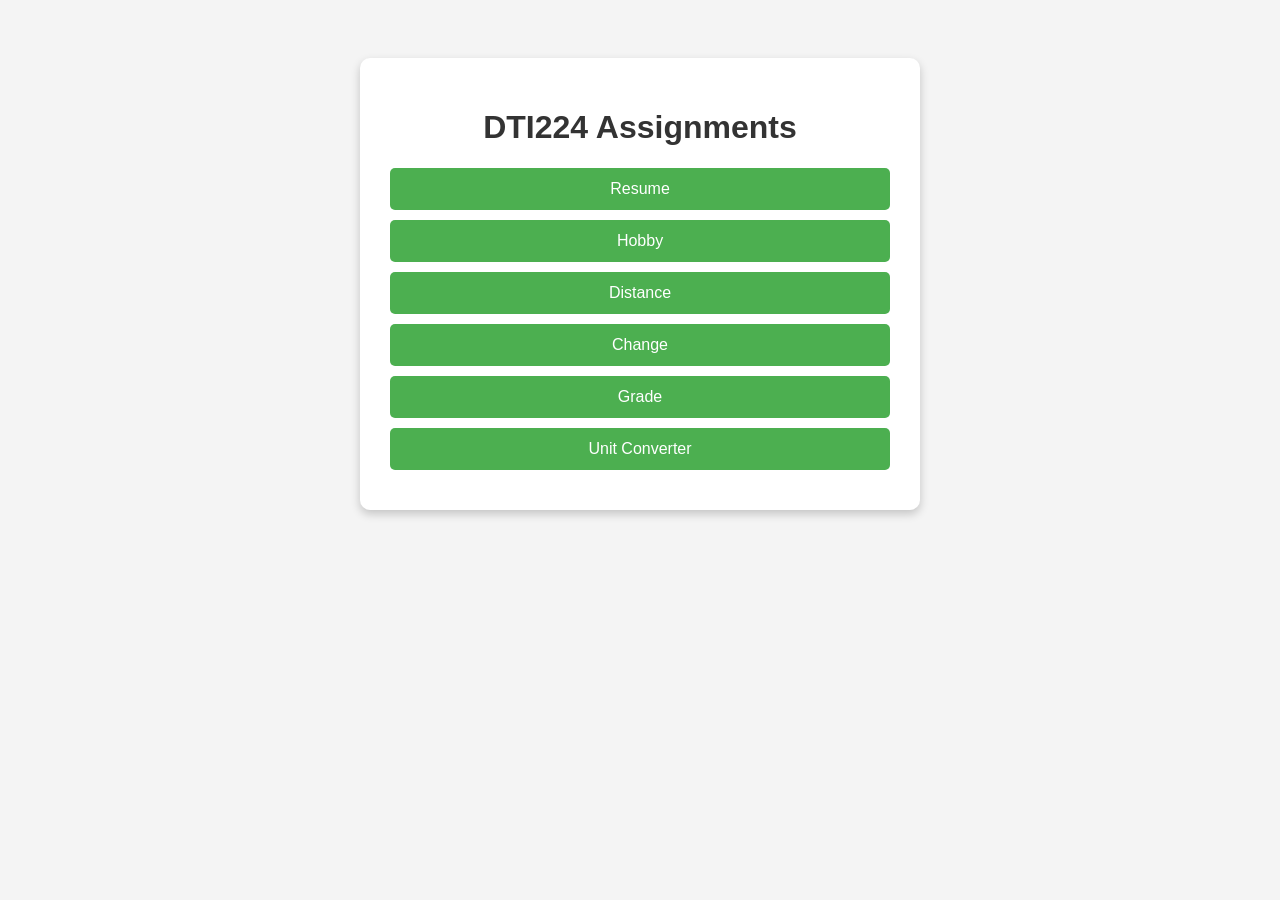
<file: index.html>
<!DOCTYPE html>
<html lang="en">
<head>
    <meta charset="UTF-8">
    <meta name="viewport" content="width=device-width, initial-scale=1.0">
     <title>DTI224 Assigment</title>

    <style>
        body {
            font-family: Arial, sans-serif;
            background: #f4f4f4;
            text-align: center;
            padding: 50px;
        }

        .box {
            background: white;
            max-width: 500px;
            margin: auto;
            padding: 30px;
            border-radius: 10px;
            box-shadow: 0 4px 10px rgba(0,0,0,0.2);
        }

        h1 {
            color: #333;
        }

        a {
            display: block;
            background: #4CAF50;
            color: white;
            text-decoration: none;
            padding: 12px;
            margin: 10px 0;
            border-radius: 5px;
        }

        a:hover {
            background: #45a049;
        }
    </style>
</head>
 
<body>

    <div class="box">

        <h1>DTI224 Assignments</h1>

        <a href="resume.html">Resume</a>

        <a href="Hobby.html">Hobby</a>

        <a href="distance.html">Distance</a>
        
        <a href="change.html">Change</a>

        <a href="grade.html">Grade</a>
        
       <a href="unit_converter.html">Unit Converter</a>

    </div>

</body>
</html>
</file>
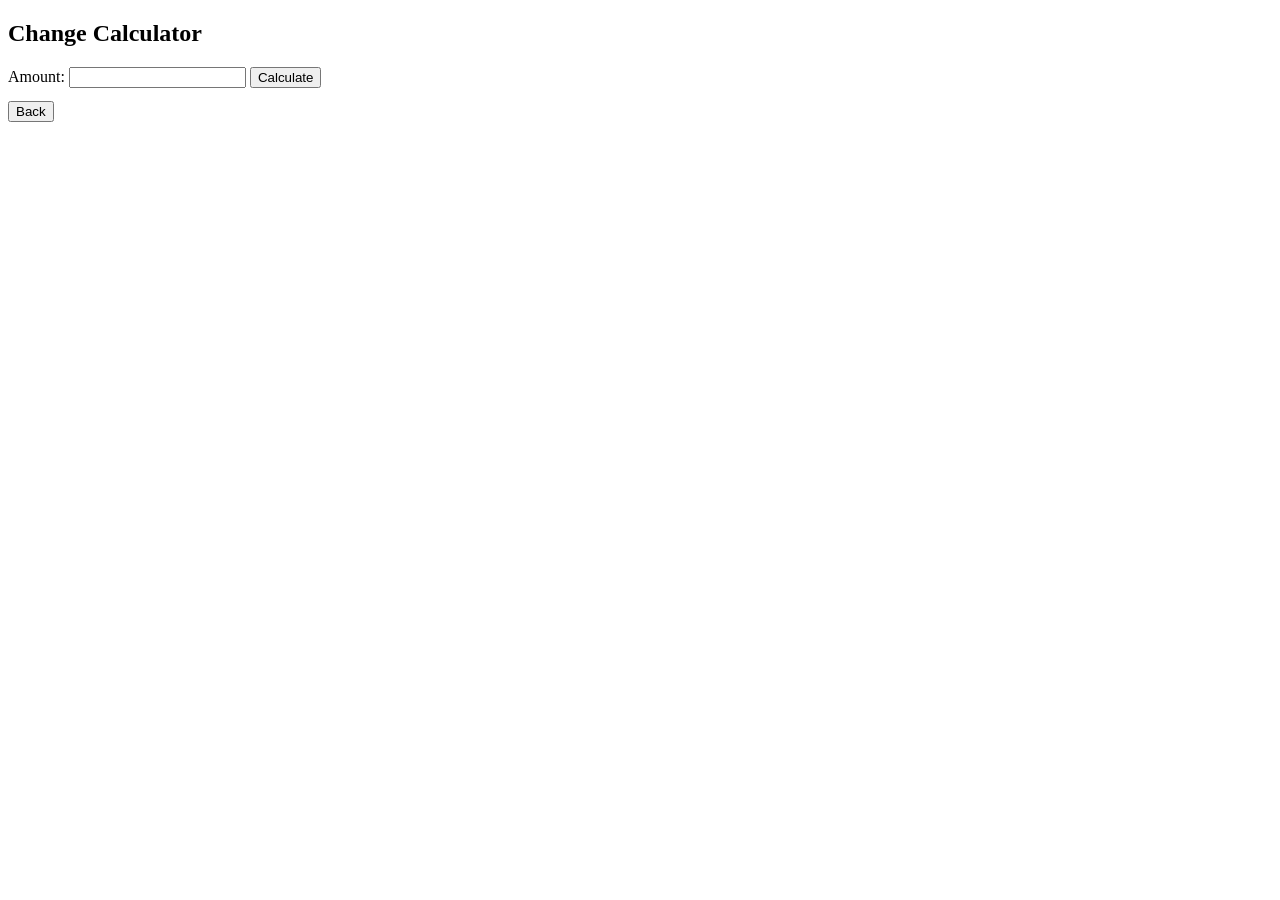
<file: change.html>
<!DOCTYPE html>
<html>
<head>
    <title>Change Calculator</title>
</head>
<body>

<h2>Change Calculator</h2>

Amount:
<input type="number" id="amount">
<button onclick="calculate()">Calculate</button>

<pre id="result"></pre>

<script>
function calculate() {
    let amount = parseInt(document.getElementById("amount").value);
if (isNaN(amount) || amount < 0) {
    alert("Please enter a valid amount.");
    return;
}

    let money = [1000, 500, 100, 50, 20, 10, 5, 2, 1];
    let result = "";

    for (let i = 0; i < money.length; i++) {
        let count = Math.floor(amount / money[i]);
        amount %= money[i];
        result += money[i] + " = " + count + "\n";
    }

    document.getElementById("result").textContent = result;
}
</script>
<button onclick="history.back()">Back</button>
</body>
</html>
</file>
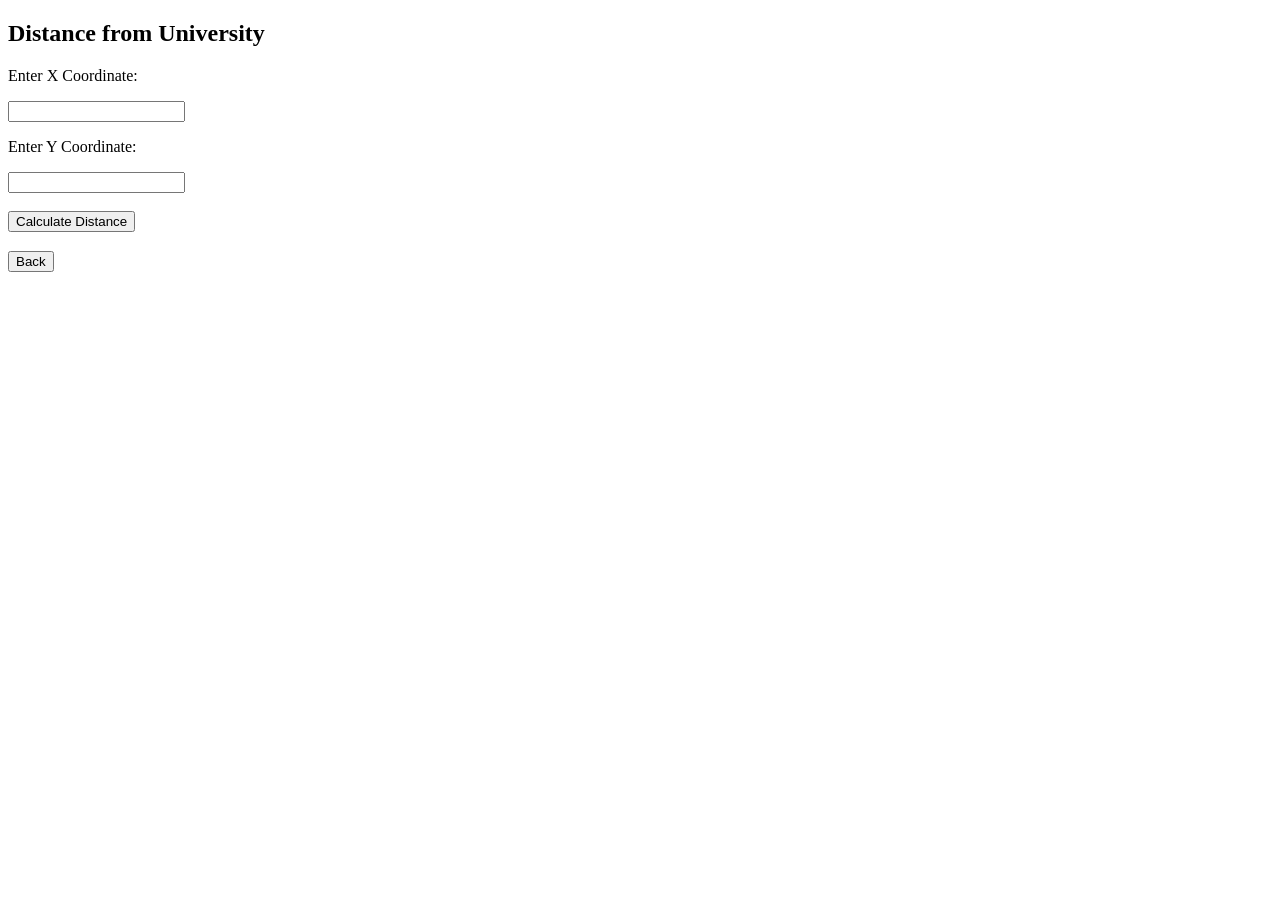
<file: distance.html>
<!DOCTYPE html>
<html>
<head>
    <title>Distance from University</title>
</head>
<body>

<h2>Distance from University</h2>

<p>Enter X Coordinate:</p>
<input type="number" id="x">

<p>Enter Y Coordinate:</p>
<input type="number" id="y">

<br><br>

<button onclick="calculateDistance()">Calculate Distance</button>

<h3 id="result"></h3>

<script>
function calculateDistance() {

    let x = parseFloat(document.getElementById("x").value);
    let y = parseFloat(document.getElementById("y").value);

    if (isNaN(x) || isNaN(y)) {
        alert("Please enter valid coordinates.");
        return;
    }

    let distance = Math.sqrt((x * x) + (y * y));

    document.getElementById("result").innerHTML =
        "Distance = " + distance.toFixed(2);
}
</script>

<button onclick="history.back()">Back</button>

</body>
</html>
</file>
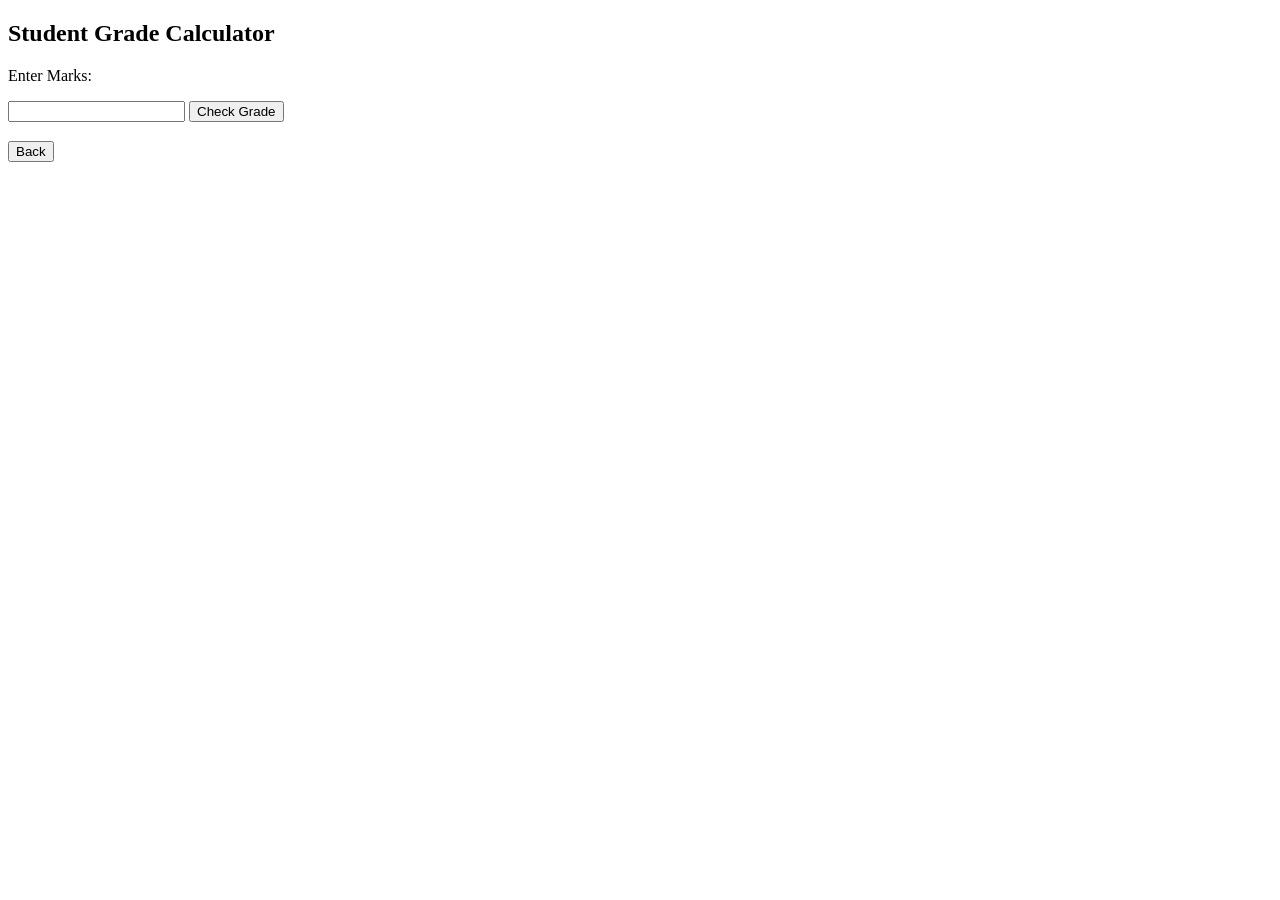
<file: grade.html>
<!DOCTYPE html>
<html>
<head>
    <title>Grade Calculator</title>
</head>
<body>

<h2>Student Grade Calculator</h2>

<p>Enter Marks:</p>

<input type="number" id="marks">
<button onclick="checkGrade()">Check Grade</button>

<h3 id="result"></h3>

<script>
function checkGrade() {
    let marks = document.getElementById("marks").value;
if (isNaN(marks) || marks < 0 || marks > 100) {
    alert("Please enter marks between 0 and 100.");
    return;
}
    let grade = "";

    if (marks >= 80 && marks <= 100) {
        grade = "A";
    } else if (marks >= 70) {
        grade = "B";
    } else if (marks >= 60) {
        grade = "C";
    } else if (marks >= 50) {
        grade = "D";
    } else if (marks >= 0) {
        grade = "F";
    } else {
        grade = "Invalid Marks";
    }

    document.getElementById("result").innerHTML = "Grade: " + grade;
}
</script>
<button onclick="history.back()">Back</button>
</body>
</html>
</file>
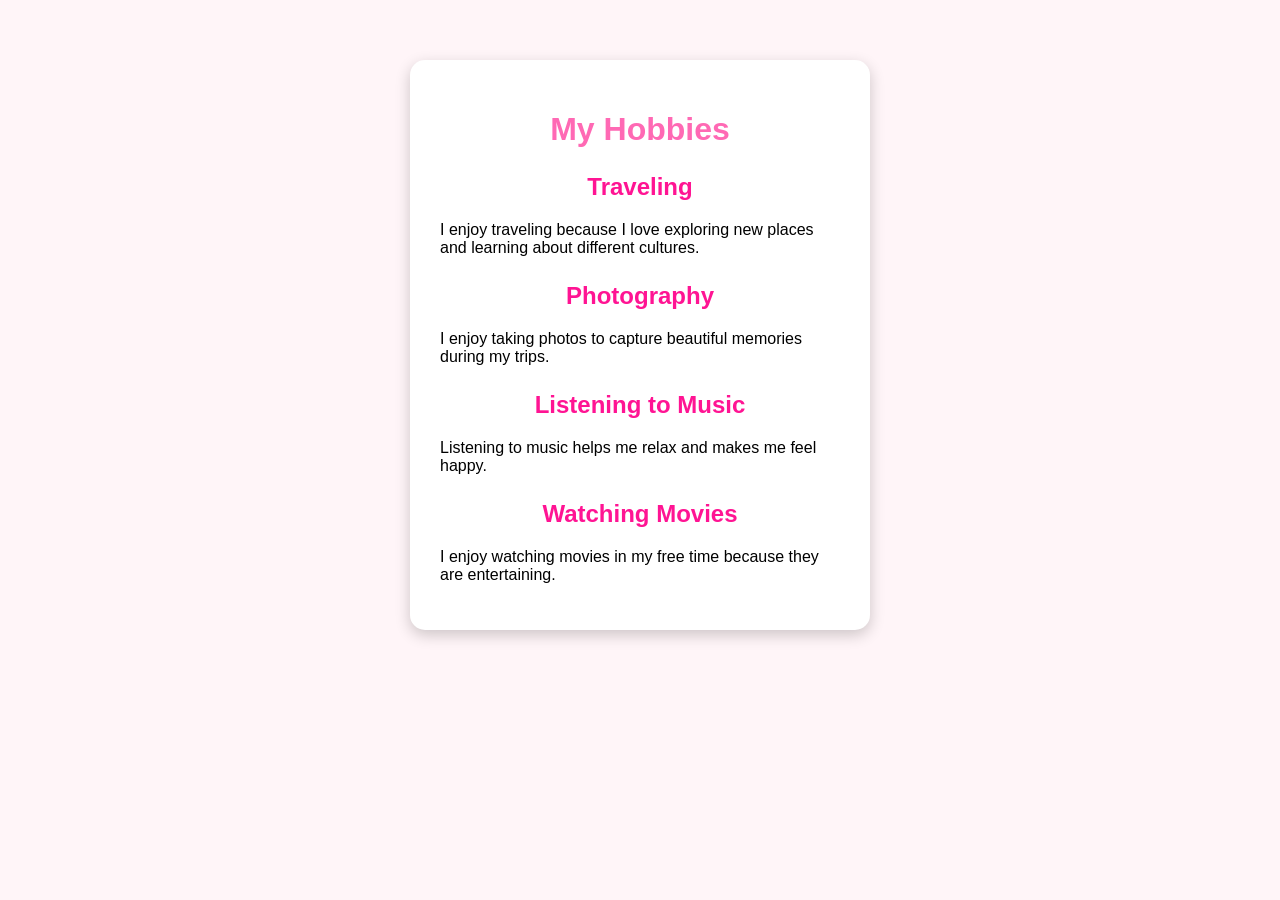
<file: Hobby.html>
<!DOCTYPE html>
<html>
<head>
    <title>My Hobbies</title>
    <link rel="stylesheet" href="style.css">
</head>

<body>

<div class="container">

<h1>My Hobbies</h1>

<h2>Traveling</h2>
<p>I enjoy traveling because I love exploring new places and learning about different cultures.</p>

<h2>Photography</h2>
<p>I enjoy taking photos to capture beautiful memories during my trips.</p>

<h2>Listening to Music</h2>
<p>Listening to music helps me relax and makes me feel happy.</p>

<h2>Watching Movies</h2>
<p>I enjoy watching movies in my free time because they are entertaining.</p>

</div>

</body>
</html>
</file>
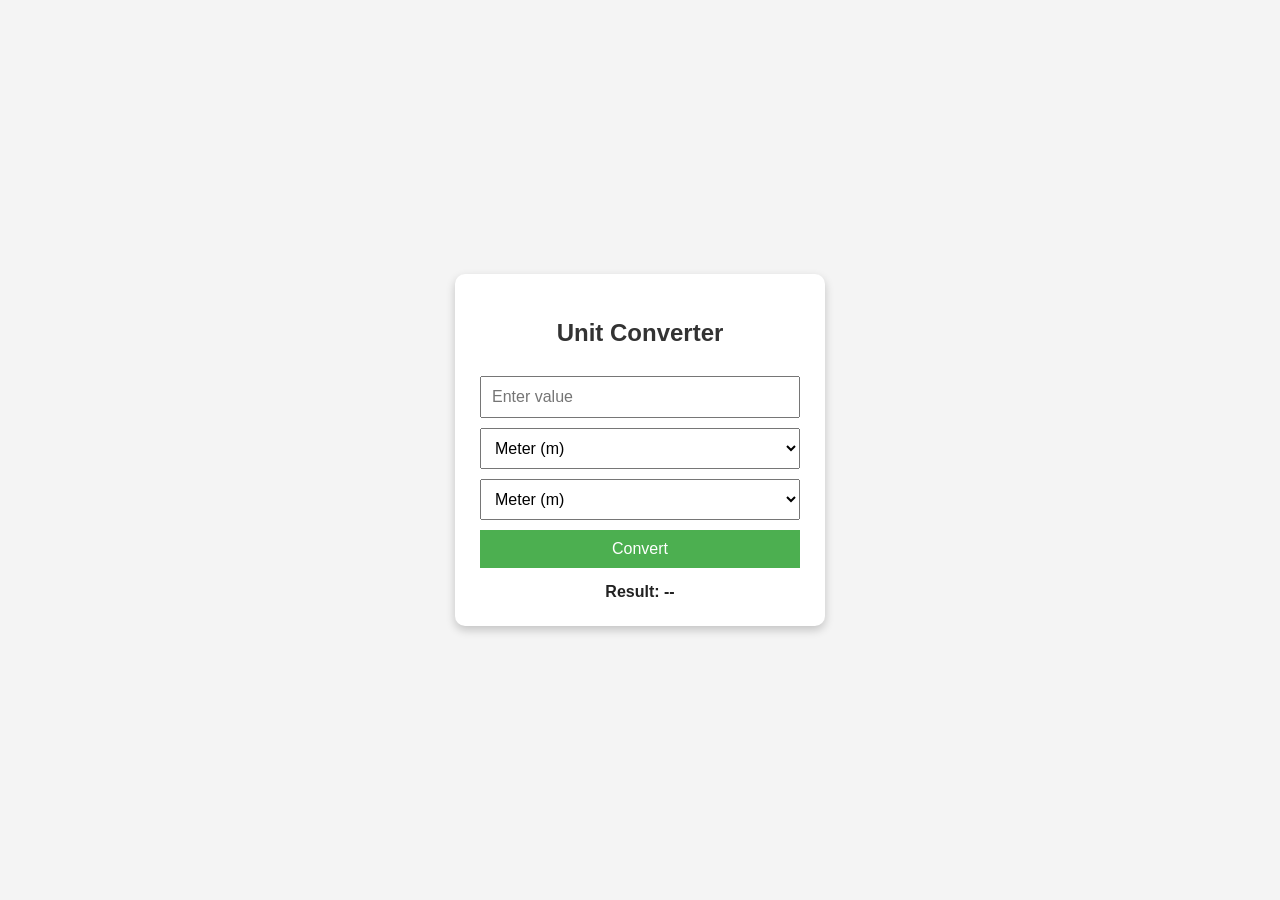
<file: index.hyml.html>
<!DOCTYPE html>
<html lang="en">
<head>
    <meta charset="UTF-8">
    <title>Simple Unit Converter</title>

    <style>
        body {
            font-family: Arial, sans-serif;
            background: #f4f4f4;
            display: flex;
            justify-content: center;
            align-items: center;
            height: 100vh;
            margin: 0;
        }

        .box {
            background: white;
            padding: 25px;
            border-radius: 10px;
            width: 320px;
            box-shadow: 0 4px 10px rgba(0,0,0,0.2);
        }

        h2 {
            text-align: center;
            color: #333;
        }

        input,
        select,
        button {
            width: 100%;
            padding: 10px;
            margin-top: 10px;
            font-size: 16px;
            box-sizing: border-box;
        }

        button {
            background: #4CAF50;
            color: white;
            border: none;
            cursor: pointer;
        }

        button:hover {
            background: #45a049;
        }

        #result {
            margin-top: 15px;
            font-weight: bold;
            text-align: center;
            color: #222;
        }
    </style>
</head>

<body>

<div class="box">
    <h2>Unit Converter</h2>

    <input type="number" id="value" placeholder="Enter value">

    <select id="fromUnit">
        <option value="m">Meter (m)</option>
        <option value="km">Kilometer (km)</option>
        <option value="cm">Centimeter (cm)</option>
        <option value="inch">Inch</option>
        <option value="ft">Foot (ft)</option>
    </select>

    <select id="toUnit">
        <option value="m">Meter (m)</option>
        <option value="km">Kilometer (km)</option>
        <option value="cm">Centimeter (cm)</option>
        <option value="inch">Inch</option>
        <option value="ft">Foot (ft)</option>
    </select>

    <button onclick="convert()">Convert</button>

    <div id="result">Result: --</div>
</div>

<script>
function toMeter(value, unit) {
    switch(unit) {
        case "km":
            return value * 1000;
        case "cm":
            return value / 100;
        case "inch":
            return value * 0.0254;
        case "ft":
            return value * 0.3048;
        default:
            return value;
    }
}

function fromMeter(value, unit) {
    switch(unit) {
        case "km":
            return value / 1000;
        case "cm":
            return value * 100;
        case "inch":
            return value / 0.0254;
        case "ft":
            return value / 0.3048;
        default:
            return value;
    }
}

function convert() {

    let value = parseFloat(document.getElementById("value").value);
    let from = document.getElementById("fromUnit").value;
    let to = document.getElementById("toUnit").value;

    if (isNaN(value)) {
        document.getElementById("result").innerHTML = "Please enter a number!";
        return;
    }

    let meters = toMeter(value, from);
    let result = fromMeter(meters, to);

    document.getElementById("result").innerHTML =
        "Result: " + result.toFixed(2) + " " + to;
}
</script>

</body>
</html>
</file>
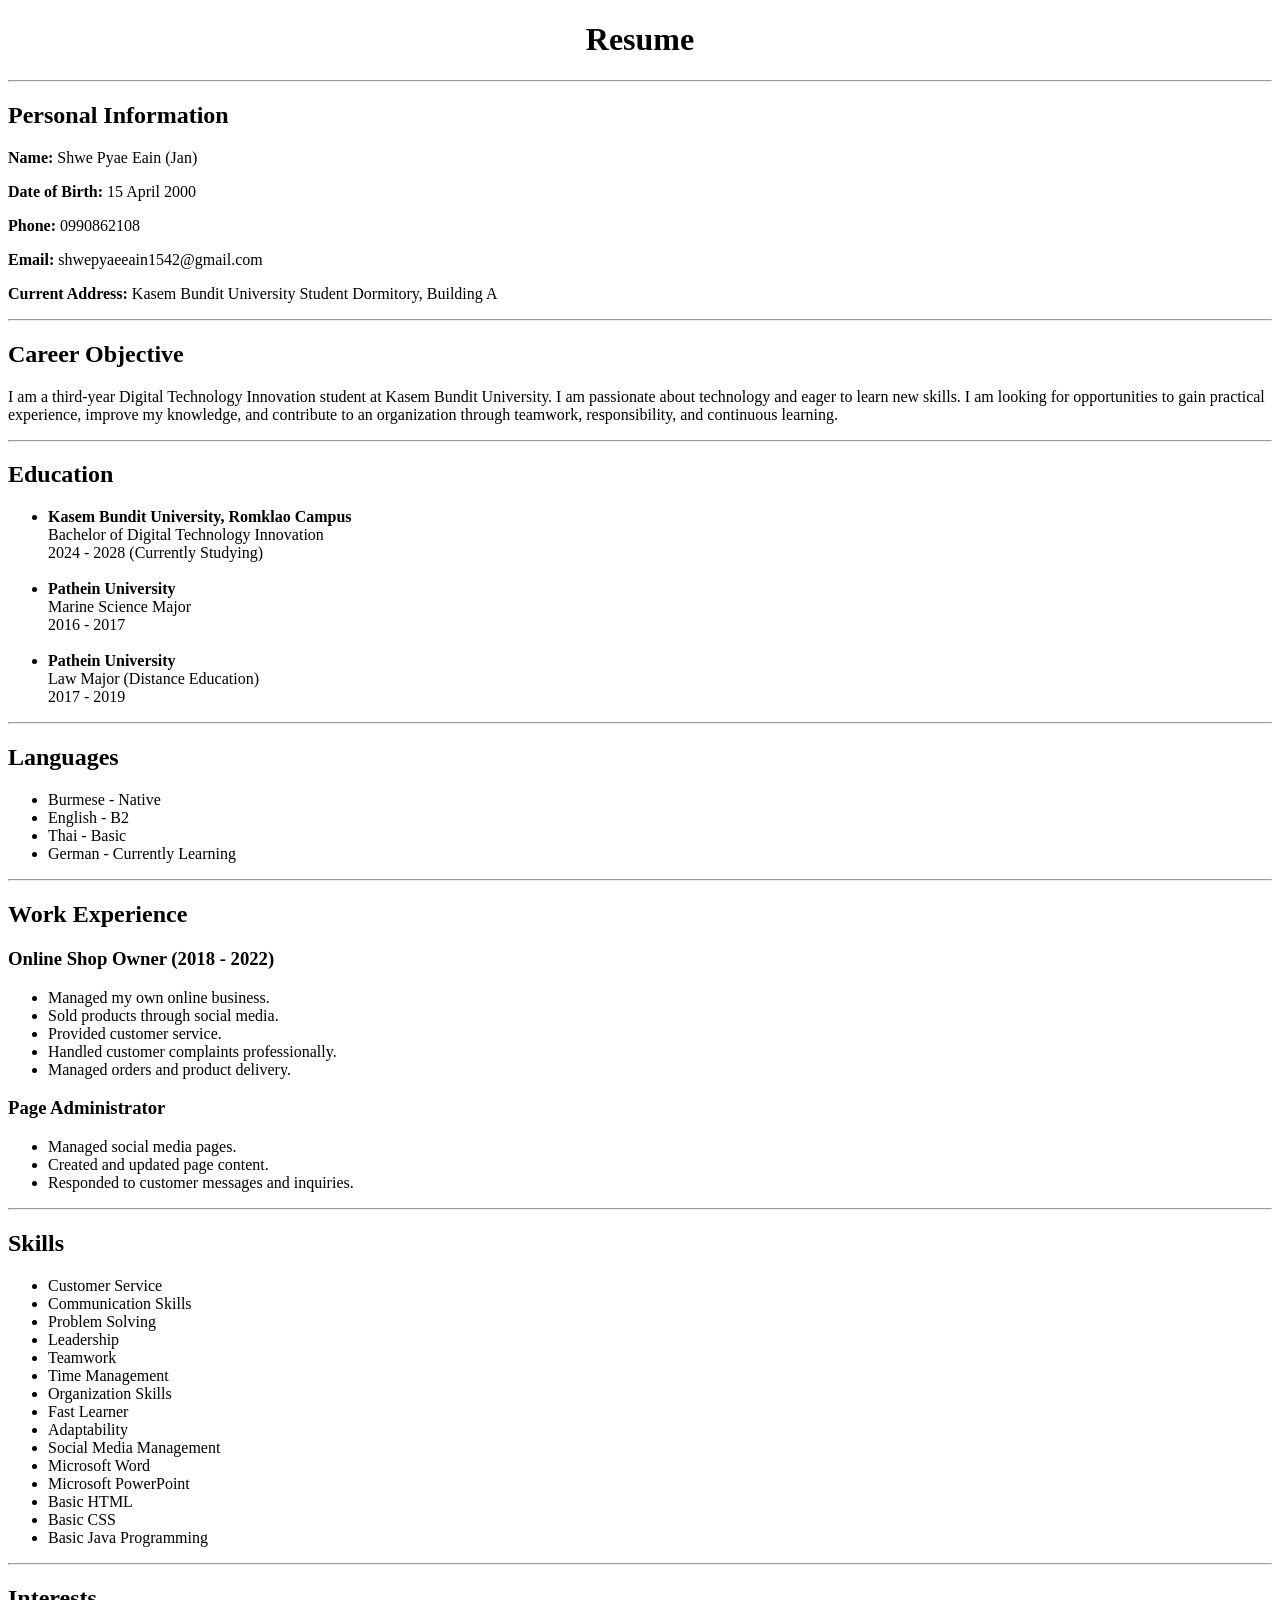
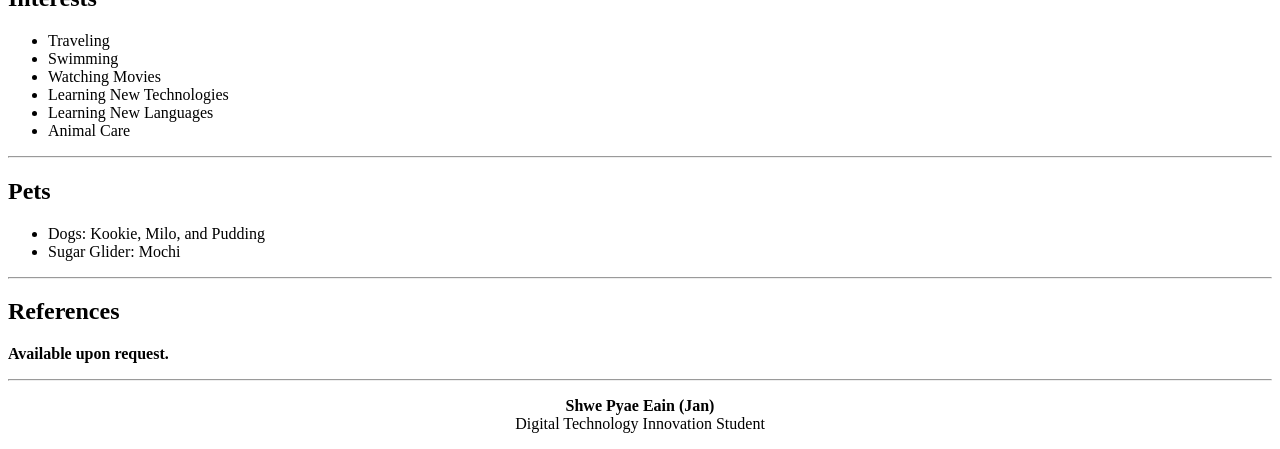
<file: resume.html>
<!DOCTYPE html>
<html>
<head>
    <meta charset="UTF-8">
    <title>Resume - Shwe Pyae Eain (Jan)</title>
</head>

<body>

    <h1 align="center">Resume</h1>
    <hr>

    <h2>Personal Information</h2>
    <p><strong>Name:</strong> Shwe Pyae Eain (Jan)</p>
    <p><strong>Date of Birth:</strong> 15 April 2000</p>
    <p><strong>Phone:</strong> 0990862108</p>
    <p><strong>Email:</strong> shwepyaeeain1542@gmail.com</p>
    <p><strong>Current Address:</strong> Kasem Bundit University Student Dormitory, Building A</p>

    <hr>

    <h2>Career Objective</h2>
    <p>
        I am a third-year Digital Technology Innovation student at Kasem Bundit University.
        I am passionate about technology and eager to learn new skills. I am looking for
        opportunities to gain practical experience, improve my knowledge, and contribute
        to an organization through teamwork, responsibility, and continuous learning.
    </p>

    <hr>

    <h2>Education</h2>

    <ul>
        <li>
            <strong>Kasem Bundit University, Romklao Campus</strong><br>
            Bachelor of Digital Technology Innovation<br>
            2024 - 2028 (Currently Studying)
        </li>

        <br>

        <li>
            <strong>Pathein University</strong><br>
            Marine Science Major<br>
            2016 - 2017
        </li>

        <br>

        <li>
            <strong>Pathein University</strong><br>
            Law Major (Distance Education)<br>
            2017 - 2019
        </li>
    </ul>

    <hr>

    <h2>Languages</h2>

    <ul>
        <li>Burmese - Native</li>
        <li>English - B2</li>
        <li>Thai - Basic</li>
        <li>German - Currently Learning</li>
    </ul>

    <hr>

    <h2>Work Experience</h2>

    <h3>Online Shop Owner (2018 - 2022)</h3>

    <ul>
        <li>Managed my own online business.</li>
        <li>Sold products through social media.</li>
        <li>Provided customer service.</li>
        <li>Handled customer complaints professionally.</li>
        <li>Managed orders and product delivery.</li>
    </ul>

    <h3>Page Administrator</h3>

    <ul>
        <li>Managed social media pages.</li>
        <li>Created and updated page content.</li>
        <li>Responded to customer messages and inquiries.</li>
    </ul>

    <hr>

    <h2>Skills</h2>

    <ul>
        <li>Customer Service</li>
        <li>Communication Skills</li>
        <li>Problem Solving</li>
        <li>Leadership</li>
        <li>Teamwork</li>
        <li>Time Management</li>
        <li>Organization Skills</li>
        <li>Fast Learner</li>
        <li>Adaptability</li>
        <li>Social Media Management</li>
        <li>Microsoft Word</li>
        <li>Microsoft PowerPoint</li>
        <li>Basic HTML</li>
        <li>Basic CSS</li>
        <li>Basic Java Programming</li>
    </ul>

    <hr>

    <h2>Interests</h2>

    <ul>
        <li>Traveling</li>
        <li>Swimming</li>
        <li>Watching Movies</li>
        <li>Learning New Technologies</li>
        <li>Learning New Languages</li>
        <li>Animal Care</li>
    </ul>

    <hr>

    <h2>Pets</h2>

    <ul>
        <li>Dogs: Kookie, Milo, and Pudding</li>
        <li>Sugar Glider: Mochi</li>
    </ul>

    <hr>

    <h2>References</h2>

    <p><strong>Available upon request.</strong></p>

    <hr>

    <p align="center">
        <strong>Shwe Pyae Eain (Jan)</strong><br>
        Digital Technology Innovation Student
    </p>

</body>
</html>
</file>
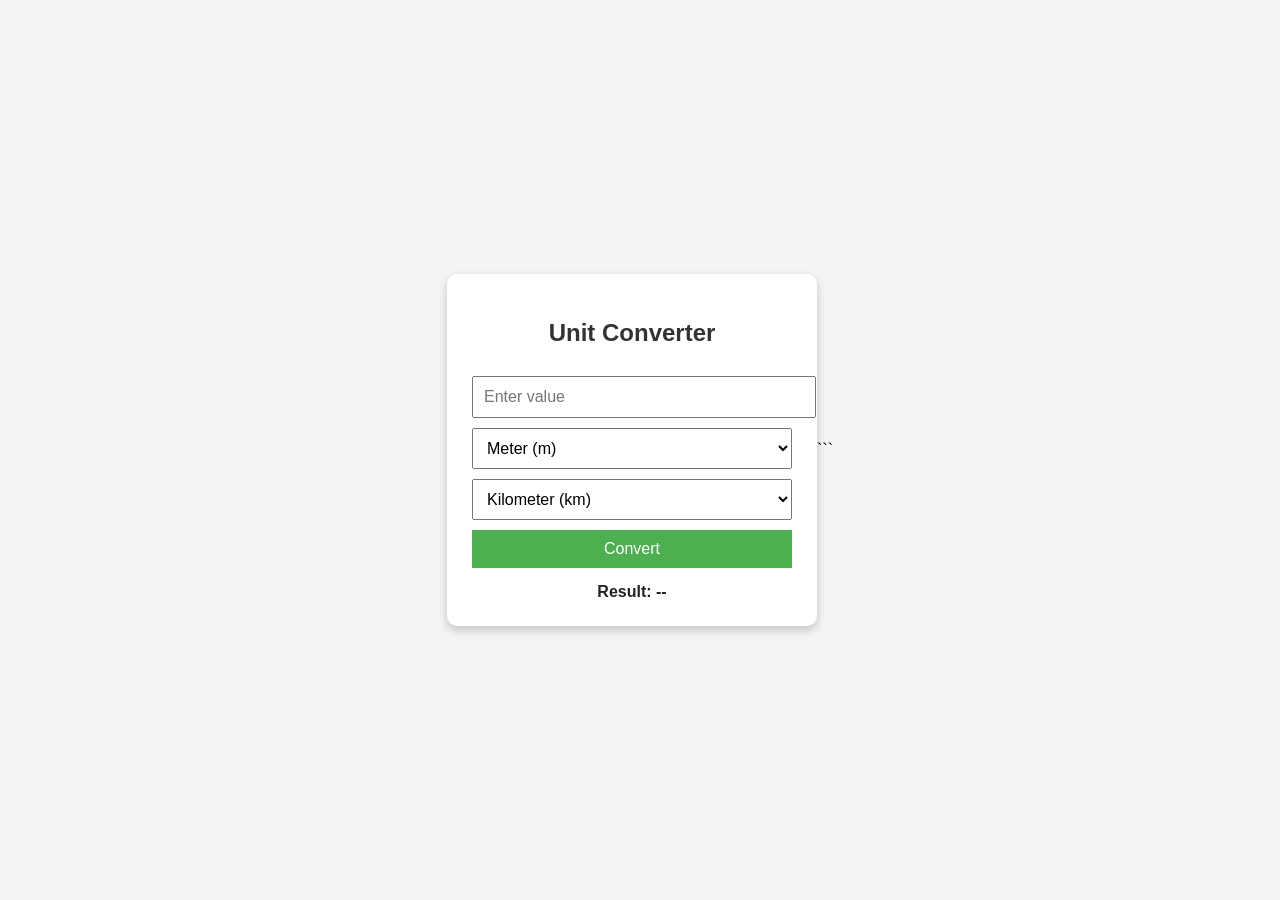
<file: unit_converter.html>
<!DOCTYPE html>
<html lang="en">
<head>
    <meta charset="UTF-8">
    <meta name="viewport" content="width=device-width, initial-scale=1.0">
    <link rel="manifest" href="manifest.json">
<meta name="theme-color" content="#2196f3">
    <title>Simple Unit Converter</title>

    <style>
        body {
            font-family: Arial, sans-serif;
            background: #f4f4f4;
            display: flex;
            justify-content: center;
            align-items: center;
            height: 100vh;
            margin: 0;
        }

        .box {
            background: white;
            padding: 25px;
            border-radius: 10px;
            width: 320px;
            box-shadow: 0 4px 10px rgba(0,0,0,0.2);
        }

        h2 {
            text-align: center;
            color: #333;
        }

        input, select, button {
            width: 100%;
            padding: 10px;
            margin-top: 10px;
            font-size: 16px;
        }

        button {
            background: #4CAF50;
            color: white;
            border: none;
            cursor: pointer;
        }

        button:hover {
            background: #45a049;
        }

        #result {
            margin-top: 15px;
            font-weight: bold;
            text-align: center;
            color: #222;
        }
    </style>
</head>

<body>

<div class="box">

    <h2>Unit Converter</h2>

    <input type="number" id="value" placeholder="Enter value">

    <select id="fromUnit">
        <option value="m">Meter (m)</option>
        <option value="km">Kilometer (km)</option>
        <option value="cm">Centimeter (cm)</option>
        <option value="inch">Inch</option>
        <option value="ft">Foot (ft)</option>
    </select>

    <select id="toUnit">
        <option value="km">Kilometer (km)</option>
        <option value="m">Meter (m)</option>
        <option value="cm">Centimeter (cm)</option>
        <option value="inch">Inch</option>
        <option value="ft">Foot (ft)</option>
    </select>

    <button onclick="convert()">Convert</button>

    <div id="result">Result: --</div>

</div>

<script>
function convert() {

    let value = parseFloat(document.getElementById("value").value);
    let fromUnit = document.getElementById("fromUnit").value;
    let toUnit = document.getElementById("toUnit").value;

    if (isNaN(value)) {
        document.getElementById("result").innerHTML =
            "Please enter a value";
        return;
    }

    // Convert the input value to meters
    let meters;

    if (fromUnit === "m") {
        meters = value;
    }
    else if (fromUnit === "km") {
        meters = value * 1000;
    }
    else if (fromUnit === "cm") {
        meters = value / 100;
    }
    else if (fromUnit === "inch") {
        meters = value * 0.0254;
    }
    else if (fromUnit === "ft") {
        meters = value * 0.3048;
    }

    // Convert meters to the selected unit
    let result;

    if (toUnit === "m") {
        result = meters;
    }
    else if (toUnit === "km") {
        result = meters / 1000;
    }
    else if (toUnit === "cm") {
        result = meters * 100;
    }
    else if (toUnit === "inch") {
        result = meters / 0.0254;
    }
    else if (toUnit === "ft") {
        result = meters / 0.3048;
    }

    document.getElementById("result").innerHTML =
        "Result: " + result;
}
</script>
<script>
if ("serviceWorker" in navigator) {
    window.addEventListener("load", function () {
        navigator.serviceWorker.register("service-worker.js");
    });
}
</script>
</body>
</html>
```
</file>
<file: style.css>
body {
    font-family: Arial, sans-serif;
    background-color: #fff5f8;
    margin: 0;
    padding: 0;
}

.container {
    width: 400px;
    margin: 60px auto;
    background: white;
    padding: 30px;
    border-radius: 15px;
    box-shadow: 0 5px 15px rgba(0,0,0,0.2);
}

h1 {
    text-align: center;
    color: hotpink;
    margin-bottom: 25px;
}

label {
    display: block;
    margin-top: 15px;
    margin-bottom: 5px;
    font-weight: bold;
}

input,
select {
    width: 100%;
    padding: 10px;
    border: 2px solid pink;
    border-radius: 8px;
    font-size: 16px;
}

button {
    width: 100%;
    margin-top: 20px;
    padding: 12px;
    background: hotpink;
    color: white;
    border: none;
    border-radius: 8px;
    font-size: 18px;
    cursor: pointer;
}

button:hover {
    background: deeppink;
}

h2 {
    text-align: center;
    margin-top: 25px;
    color: deeppink;
}
</file>
